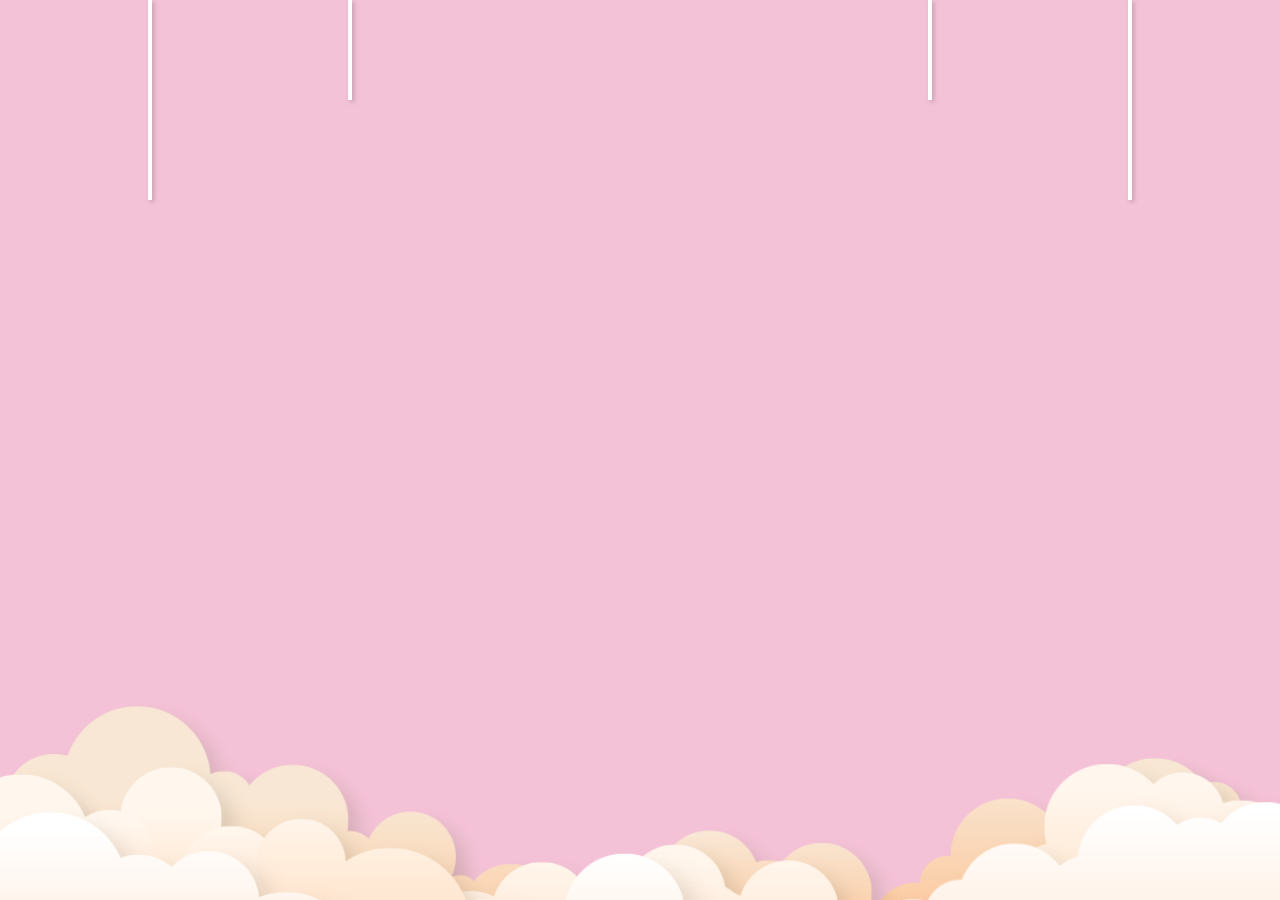
<file: index.html>
<!DOCTYPE html>
<html lang="en">
<head>
    <meta charset="UTF-8">
    <meta http-equiv="X-UA-Compatible" content="IE=edge">
    <meta name="viewport" content="width=device-width, initial-scale=1.0">
    <link rel="stylesheet" href="style.css">
    <link rel="website icon" type="png" href="image/traitym.png">
    <link rel="stylesheet" href="https://cdnjs.cloudflare.com/ajax/libs/font-awesome/6.3.0/css/all.min.css" integrity="sha512-SzlrxWUlpfuzQ+pcUCosxcglQRNAq/DZjVsC0lE40xsADsfeQoEypE+enwcOiGjk/bSuGGKHEyjSoQ1zVisanQ==" crossorigin="anonymous" referrerpolicy="no-referrer" />
    <title>Gửi cậu!</title>
</head>
<body>
    <div class="wrapper">
        <div class="crile-1"></div>
        <div class="crile-2"></div>
        <div class="crile-3"></div>
        <div class="crile-4"></div>
        <div class="heart">
            <svg version="1.1" id="Layer_1" xmlns="http://www.w3.org/2000/svg" xmlns:xlink="http://www.w3.org/1999/xlink" x="0px" y="0px"
                viewBox="0 0 323.47 305.1" style="enable-background:new 0 0 323.47 305.1;" xml:space="preserve">
            <path class="st0" d="M263.95,161.72c-0.79,0.79-1.59,1.55-2.4,2.28l0.06,0.06l-99.88,99.88l-99.87-99.88l0.05-0.05
                c-0.81-0.74-1.61-1.5-2.4-2.29c-13.79-13.79-20.68-31.86-20.68-49.94c0-18.07,6.89-36.15,20.69-49.94
                c13.79-13.79,31.86-20.68,49.94-20.68c18.07,0,36.14,6.89,49.93,20.68c0.79,0.79,1.55,1.59,2.28,2.4c0.03,0.02,0.05,0.04,0.07,0.06
                c0.01-0.02,0.03-0.04,0.05-0.06c0.74-0.81,1.5-1.61,2.29-2.4c13.79-13.79,31.86-20.68,49.94-20.68c18.07,0,36.14,6.89,49.93,20.68
                C291.53,89.42,291.53,134.14,263.95,161.72z"/>
            </svg>
        </div>
        <div class="traitym">
            <svg version="1.1" id="Layer_1" xmlns="http://www.w3.org/2000/svg" xmlns:xlink="http://www.w3.org/1999/xlink" x="0px" y="0px"
                viewBox="0 0 323.47 305.1" style="enable-background:new 0 0 323.47 305.1;" xml:space="preserve">
            <path class="st1" d="M0,152.55h53.28l13.76-29.86c0,0,8.87,57.48,9.78,57.48s15.59-70.01,15.59-70.01l11.62,59.01l9.17-43.11
                l11.31,26.49h79.8l14.06-24.66l8.87,42.19l11.62-34.85l9.17,42.19l10.7-63.59l9.48,38.72h55.26"/>
            <path class="st2" d="M196.74,116.91l0.01,0.01l-35.02,35.02l-35.02-35.02c-4.43-4.47-7.16-10.62-7.16-17.42
                c0-6.83,2.77-13.03,7.25-17.51c4.48-4.48,10.67-7.25,17.51-7.25c6.8,0,12.95,2.73,17.42,7.16c4.47-4.43,10.63-7.16,17.41-7.16
                c6.84,0,13.03,2.77,17.51,7.25c4.49,4.48,7.26,10.68,7.26,17.51C203.91,106.29,201.18,112.44,196.74,116.91z"/>
            </svg>
        </div>
        <div class="avt">
            <img src="image/1.jpg" alt="">
        </div>

        <div class="heart-item1">
            <img src="image/heart.png" alt="">
        </div>
        <div class="heart-item2">
            <img src="image/heart2.png" alt="">
        </div>
        <div class="box-heart">
            <div class="heart1">
                <i class="fa-solid fa-heart"></i>
            </div>
            <div class="heart2">
                <i class="fa-solid fa-heart"></i>
            </div>
            <div class="heart3">
                <i class="fa-solid fa-heart"></i>
            </div>
            <div class="heart4">
                <i class="fa-solid fa-heart"></i>
            </div>
        </div>
        <div class="box-big_clouds">
            <div class="big_clouds1">
                <img src="image/big-clouds1.png" alt="">
            </div>
            <div class="big_clouds2">
                <img src="image/big-clouds2.png" alt="">
            </div>
            <div class="big_clouds3">
                <img src="image/big-clouds3.png" alt="">
            </div>
        </div>
        <div class="mail">
            <button><i class="fa-regular fa-envelope"></i></button>
            <span class="heartMail"><i class="fa-solid fa-heart"></i></span>
        </div>
        <div class="icon">
            <i class="fa-solid fa-chevron-left"></i>
        </div>
        <div class="gift"></div>
        <div class="gift1"></div>
        <div class="gift2"></div>
        <div class="gift3"></div>
        <div class="textLove">
            <p>Tớ</p>
            <p>Thích</p>
            <p>Cậu</p>
        </div>
    </div>
</body>
<script>
    var mail = document.querySelector(".mail")
    mail.addEventListener("click", ()=>{
        window.location.href = "mail.html"
    })
</script>
</html>
</file>
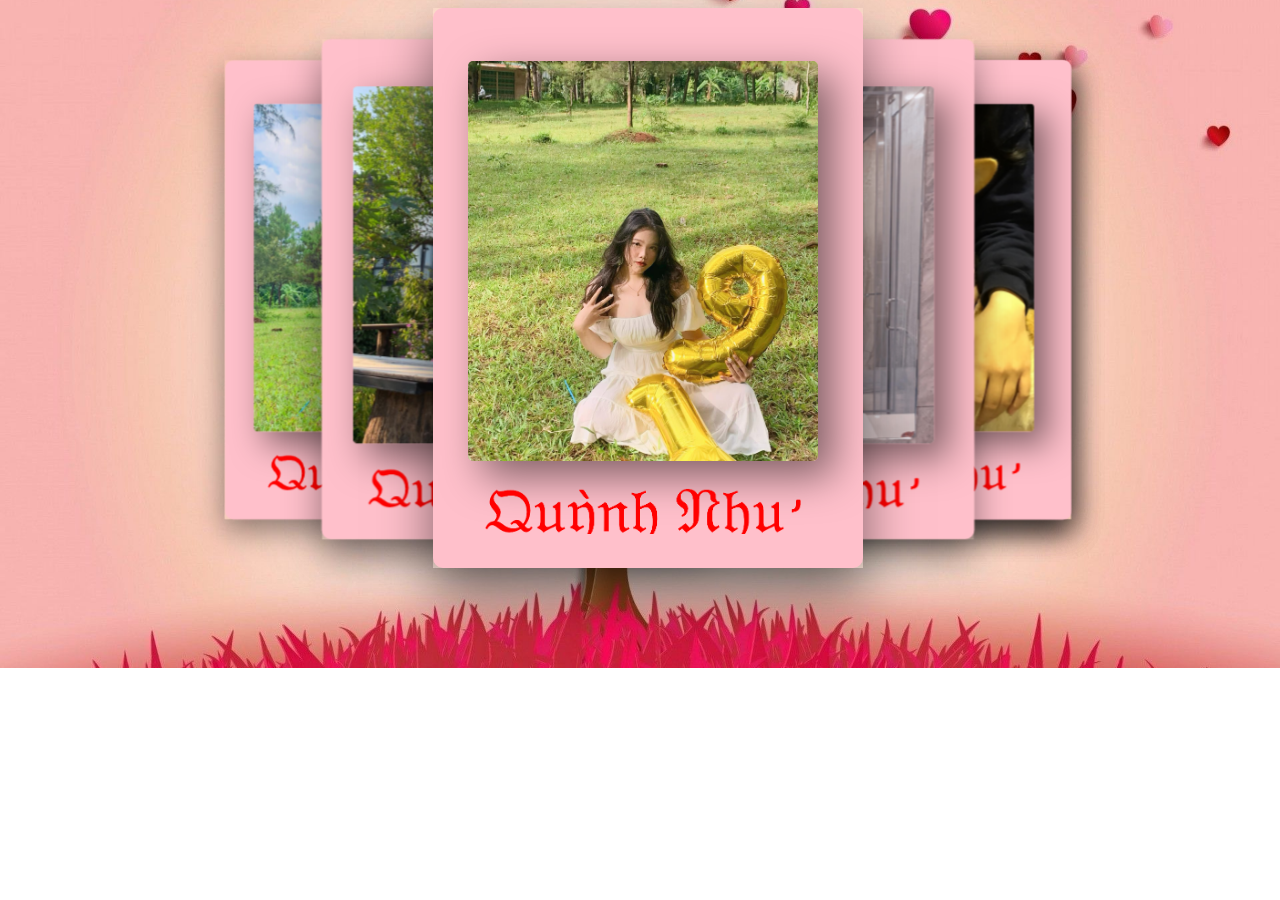
<file: mail.html>
<!DOCTYPE html>
<html lang="en">
<head>
    <meta charset="UTF-8">
    <meta http-equiv="X-UA-Compatible" content="IE=edge">
    <meta name="viewport" content="width=device-width, initial-scale=1.0">
    <link rel="website icon" type="png" href="image/traitym.png">
    <link rel="stylesheet" href="mail.css">
    <title>Gửi cậu!</title>
</head>
<body>
    <!-- <div class="warpper preloading">
        <div class="box">
            <div class="mail">
                <div class="heart">
                    <img src="image/tym.png" alt="">
                    <img src="image/tym.png" alt="">
                    <img src="image/tym.png" alt="">
                    <img src="image/tym.png" alt="">
                    <img src="image/tym.png" alt="">
                </div>
                <div class="content">
                    <div class="title">
                        <h2>Gửi Cậu!</h2>
                    </div>
                    <p>
                        Đi qua vài mối tình đổ vỡ, mình cứ nghĩ bản thân chẳng thể nào yêu thêm ai được nữa. Mình đã quen với cuộc sống làm bất cứ chuyện gì cũng một mình trong một thời gian dài. Dài đến mức mình chẳng nhớ nổi chính xác thời gian nữa. Nhưng rồi duyên số đã giúp mình gặp được cậu một người con gái xinh xắn, đáng yêu và rồi mình thích cậu từ lúc nào chẳng hay dù biết bản thân mình
chẳng có gì nổi bật, ăn nói cũng chẳng giỏi, chỉ có chân thành và trái tim ấp áp này. Thật ra ngay từ lúc xem ảnh của bà là trái tim tui đã xao xuyến hình như là cảm nắng bà mất rồi, rất muốn kết bạn tìm hiểu bà, mà thấy bà xinh như thế thì chắc đã có người yêu mất rồi, nên cũng chẳng dám, xong bạn tui nói bà còn độc thân nên tui mới dám đánh liều gửi lời mời kết bạn cho bà,
tui không nghĩ là bà sẽ đồng ý đâu, nhưng không biết sao mà bà lại đồng ý, lúc đó tui muốn nhắn ngay cho bà ấy, mà chẳng dám, hôm sau tui lại làm liều nhắn tin làm quen thật vui là bà đã trả lời lại. Mỗi một ngày trôi qua tui đều muốn gặp mặt bà, ngày đầu tiên tui gặp bà, tui như bị hớp hồn bởi vẻ đẹp của bà vậy, thế là tui quyết định theo đuổi bà từ đấy. Tui rất muốn nói
chuyện với bà, mà sao mỗi lần nói chuyện với bà là lại không biết nói gì, nghĩ mãi thì cũng không biết viết như thế nào , cuối cùng nói chuyện rất dễ làm bà khó chịu. Tui chỉ muốn nói với bà là tui rất thích bà và muốn được tìm hiểu bà tuy rằng tui biết một chàng đánh giày thì không thể xứng với một vị công chúa được, nhưng tui vẫn muốn thử một lần. Tui chẳng giàu sang nhưng
chắc chắn tui sẽ cho bà tất cả những gì tui có kể cả trái tim này.
                    </p>
                </div>
            </div>
        </div>
        <div class="loader-wrapper">
            <div class="loader">
                <div class="inner one" style="--i:1;"></div>
                <div class="inner two" style="--i:1;"></div>
                <div class="inner three" style="--i:1;"></div>
                <div class="box-heart">
                    <div class="heartLoader"></div>
                </div>
            </div>
        </div>
    </div>
     -->

     <div class="container">
        <div class="gift"></div>
        <div class="gift1"></div>
        <div class="gift2"></div>
        <div class="gift3"></div>
        <div class="gift4"></div>
        <div class="gift5"></div>

        <input type="radio" name="slider" class="d-none" id="s1" checked>
        <input type="radio" name="slider" class="d-none" id="s2">
        <input type="radio" name="slider" class="d-none" id="s3">
        <input type="radio" name="slider" class="d-none" id="s4">
        <input type="radio" name="slider" class="d-none" id="s5">
        <input type="radio" name="slider" class="d-none" id="s6">
        <input type="radio" name="slider" class="d-none" id="s7">
    
        
        <div class="cards">
             <label for="s1" id="slide1">
               <div class="card">
                 <div class="image">
                   <img src="Images/5.jpg" alt="">                                           
                 </div> 
                 <div class="name">
                  <img src="Images/background.png"> 
                 </div>
                                                        
               </div>
             </label>

             <label for="s2" id="slide2">
                  <div class="card">
                       <div class="image">
                            <img src="Images/2.jpg" alt="">
                       </div>      
                       <div class="name">
                            <img src="Images/background.png"> 
                       </div>                                                                                   
                  </div>
             </label>
             
             <label for="s3" id="slide3">
                  <div class="card">
                       <div class="image">
                            <img src="Images/3.jpg" alt="">                    
                       </div>   
                       <div class="name">
                            <img src="Images/background.png"> 
                       </div>                                 
                  </div>
             </label>
             <label for="s4" id="slide4">
                  <div class="card">
                       <div class="image">
                            <img src="Images/4.jpg" alt="">                        
                       </div>    
                       <div class="name">
                            <img src="Images/background.png"> 
                       </div>                                
                  </div>
             </label>
             <label for="s5" id="slide5">
                  <div class="card">
                       <div class="image">
                            <img src="Images/1.jpg" alt="">                       
                       </div>  
                       <div class="name">
                            <img src="Images/background.png"> 
                       </div>                                  
                  </div>
             </label>
             <label for="s6" id="slide6">
                  <div class="card">
                       <div class="image">
                            <img src="Images/6.jpg" alt="">                       
                       </div>  
                       <div class="name">
                            <img src="Images/background.png"> 
                       </div>                                  
                  </div>
             </label>
             <label for="s7" id="slide7">
                  <div class="card">
                       <div class="image">
                            <img src="Images/7.jpg" alt="">                       
                       </div>  
                       <div class="name">
                            <img src="Images/background.png"> 
                       </div>                                  
                  </div>
             </label>
        </div>    
   </div>    
</body>
<script type="text/javascript" src="https://code.jquery.com/jquery-3.6.3.min.js"></script>
    <script>
        $(window).on('load', function(event){
        $('body').removeClass('preloading');
        $('.loader-wrapper').delay(1000).fadeOut('fast');
    });
    </script>
</html>
</file>
<file: style.css>
@import url('https://fonts.googleapis.com/css2?family=Roboto:wght@700&display=swap');
@import url('https://fonts.googleapis.com/css2?family=Dancing+Script:wght@700&display=swap');
*{
    margin: 0;
    padding: 0;
    box-sizing: border-box;
}
body{
    background: #F4C2D7;
}
.wrapper{
    position: relative;
    width: 100%;
    height: 100%;
    display: flex;
    justify-content: center;
    align-items: center;
    min-height: 100vh;
    overflow: hidden;
}

.wrapper .crile-1{
    position: absolute;
    content: "";
    width: 100px;
    height: 100px;
    border: 6px solid red;
    border-radius: 50%;
    transform: scale(0);
    animation: scaleBorder 1s forwards alternate ease-in-out;
}
@keyframes scaleBorder{
    70%{
        transform: scale(1);
        border-width: 6px;
    }
    80%{
        transform: scale(1);
        border-width: 1px;
    }
    100%{
        transform: scale(1);
        border-width: 1px;
        opacity: 0;
    }
}
.wrapper .crile-2{
    position: absolute;
    content: "";
    width: 100px;
    height: 100px;
    border: 6px solid red;
    border-radius: 50%;
    transform: scale(0);
    animation: scaleBorder 1s forwards alternate ease-in-out 2;
    animation-delay: 0.3s;
}

.wrapper .crile-3{
    position: absolute;
    width: 50px;
    height: 50px;
    border: 30px solid red;
    border-radius: 50%;
    transform: scale(0);
    animation: spanScale 2s forwards alternate 1.8s;
}
@keyframes spanScale{
    0%{
        border-width: 30px;
        transform: scale(0);
    }
    30%, 40%{
        transform: scale(1);
    }
    50%{
        border-width: 5px;
        transform: scale(0.2);
    }
    52%{
        border-width: 30px;
    }
    80%{
        border-width: 30px;
        transform:translateY(300px) scale(0.2);
    }
    100%{
        border-width: 25px;
        transform:translate(0) scale(0);
    }
}
.wrapper .crile-4{
    position: absolute;
    bottom: 0;
    width: 100%;
    height: 100%;
    background: url("image/bgr.jpg");
    background-repeat: no-repeat;
    background-size: cover;
    transform: scale(0);
    transform-origin: bottom;
    animation: bgrScale 1s ease-in-out forwards alternate 3.1s;
}
@keyframes bgrScale{
    0%{
        width: 10px;
        height: 10px;
        transform: scale(0);
        border-radius: 50%;
        transform-origin: bottom;
    }
    98%{
        width: 700px;
        height: 700px;
        transform: scale(1);
        border-radius: 50%;
        transform-origin: bottom;
    }
    100%{
        width: 100%;
        height: 100%;
        transform: scale(1);
    }
}
.heart{
    position: absolute;
    width: 25%;
    height: 25%;
    display: flex;
    justify-content: center;
    align-items: center;
    z-index: 100;
    filter: drop-shadow(3px 3px 6px rgba(0,0,0,0.4));
    animation: nhiptim 2s forwards 16s;
}
.heart .st0{
    position: absolute;
    fill:none;
    stroke-width: 4px;
    stroke: #fed3dd;
    stroke-dasharray: 1700;
    stroke-dashoffset: 0;
    opacity: 0;
    animation: heart 5s linear forwards alternate 6s;
}
@keyframes heart{
    0%{
        opacity: 1;
        stroke-dashoffset: 1700;
    }
    100%{
        opacity: 1;
        stroke-dashoffset: 0;
        fill: #ff2b5d;
    }
}
.traitym{
    width: 250px;
    height: 250px;
    display: flex;
    justify-content: center;
    align-items: center;
    z-index: 100;
    animation: nhiptim 2s forwards 15s;
}
@keyframes nhiptim {
    0%{
        transform:rotate(0deg) scale(1);
    }
    20%,100%{
        transform:rotate(720deg) scale(0);
    }
}
.traitym .st1{
    fill: none;
    stroke: #ffffff;
    stroke-width: 5px;
    stroke-dasharray: 3700;
    stroke-dashoffset: 3700;
    animation: ani 10s forwards 7.5s;
}
@keyframes ani{
    0%{
        fill: none;
        stroke-dashoffset: 3700;
    }
    100%{
        fill: none;
        stroke-dashoffset: 0;
    }
}
.traitym .st2{
    stroke: #ffffff;
    stroke-width: 5px;
    fill: none;
    stroke-dasharray: 1700;
    stroke-dashoffset: 1700;
    animation: ani1 10s forwards 7s;
}
@keyframes ani1{
    0%{
        stroke-dashoffset: 2000;
        fill: none;
    }
    100%{
        stroke-dashoffset: 0;
        fill: red;
    }
}

.avt{
    position: absolute;
    width: 190px;
    height: 190px;
    border-radius: 50%;
    border: 4px solid #fff;
    overflow: hidden;
    transform: scale(0) translateY(20px);
    box-shadow: 3px 3px 10px rgba(0, 0, 0, 0.4);
    display: flex;
    z-index: 10000;
    animation: avt 2s forwards 17s;
}
@keyframes avt{
    0%{
        transform: scale(0) translateY(-40px);
    }
    10%{
        transform: scale(1.3) translateY(-40px);
    }
    20%{
        transform:scale(0.7) translateY(-40px);
    }
    30%,100%{
        transform:scale(1) translateY(-40px);
    }
}
.avt img{
    width: 100%;
    object-fit: cover;
}
.heart-item1{
    position: absolute;
    transform: scale(0) rotate(0deg);
    animation: bigHeart 2s forwards 11.2s;
}
@keyframes bigHeart{
    0%{
        transform: scale(0) rotate(0deg);
    }
    20%{
        transform: scale(1.3);
    }
    40%{
        transform: scale(0.7) rotate(360deg);
    }
    60%,100%{
        transform: scale(1) rotate(720deg);
    }
}
.heart-item2{
    position: absolute;
    width: 380px;
    z-index: 10;
    transform: scale(0);
    animation: bigHeart 2s forwards alternate 11s;
}
.heart-item2 img{
    width: 100%;
}

.box-heart{
    position: absolute;
    top: 0;
    left: 0;
    width: 100%;
}
.heart1{
    position: absolute;
    display: flex;
    width: 100px;
    justify-content: center;
    filter: drop-shadow(2px 2px 2px rgba(0,0,0,0.2));
    left: 100px;
    animation: heart1 2s infinite linear;
}
@keyframes heart1{
    0%{
        transform: rotate(0);
        transform-origin: top;
    }
    25%{
        transform: rotate(5deg);
        transform-origin: top;
    }
    50%{
        transform: rotate(0);
        transform-origin: top;
    }
    75%{
        transform: rotate(-5deg);
        transform-origin: top;
    }
    100%{
        transform: rotate(0);
        transform-origin: top;
    }
}
.heart1::before{
    position: absolute;
    content: "";
    width: 4px;
    height: 200px;
    background: #ffffff;
    filter: blur(0.5px);
}
.heart1 .fa-heart{
    position: absolute;
    font-size: 80px;
    color: #f8dae9;
    filter: drop-shadow(2px 2px 2px rgba(0,0,0,0.2));
    top: 150px;
}

.heart2{
    position: absolute;
    display: flex;
    width: 100px;
    justify-content: center;
    filter: drop-shadow(2px 2px 2px rgba(0,0,0,0.2));
    right: 100px;
    animation: heart1 2s infinite linear;
}
.heart2::before{
    position: absolute;
    content: "";
    width: 4px;
    height: 200px;
    background: #ffffff;
    filter: blur(0.5px);
}
.heart2 .fa-heart{
    position: absolute;
    font-size: 80px;
    color: #ff8dc6;
    filter: drop-shadow(2px 2px 2px rgba(0,0,0,0.2));
    top: 150px;
}
.heart3{
    position: absolute;
    display: flex;
    width: 100px;
    justify-content: center;
    filter: drop-shadow(2px 2px 2px rgba(0,0,0,0.2));
    left: 300px;
    animation: heart1 2s infinite linear;
}
.heart3::before{
    position: absolute;
    content: "";
    width: 4px;
    height: 100px;
    background: #ffffff;
    filter: blur(0.5px);
}
.heart3 .fa-heart{
    position: absolute;
    font-size: 80px;
    color: #ff4174;
    filter: drop-shadow(2px 2px 2px rgba(0,0,0,0.2));
    top: 70px;
}
.heart4{
    position: absolute;
    display: flex;
    width: 100px;
    justify-content: center;
    filter: drop-shadow(2px 2px 2px rgba(0,0,0,0.2));
    right: 300px;
    animation: heart1 2s infinite linear;
}
.heart4::before{
    position: absolute;
    content: "";
    width: 4px;
    height: 100px;
    background: #ffffff;
    filter: blur(0.5px);
}
.heart4 .fa-heart{
    position: absolute;
    font-size: 80px;
    color: #ff799f;
    filter: drop-shadow(2px 2px 2px rgba(0,0,0,0.2));
    top: 70px;
}
.box-big_clouds{
    position: absolute;
    top: 0;
    left: 0;
    width: 100%;
    height: 100%;
    display: flex;
    justify-content: center;
    align-items: center;
}
.big_clouds1{
    position: absolute;
    bottom: -190px;
    width: 110%;
    z-index: 7;
    animation: bigClouds1 4s infinite alternate;
}
.big_clouds1 img{
    width: 100%;
}
@keyframes bigClouds1{
    0%{
        transform: scale(1);
    }
    50%{
        transform: scale(0.98);
    }
    100%{
        transform: scale(1);
    }
}
.big_clouds2{
    position: absolute;
    bottom: -240px;
    width: 110%;
    z-index: 6;
    animation: bigClouds2 3s infinite alternate;
}
.big_clouds2 img{
    width: 100%;
}
@keyframes bigClouds2{
    0%{
        transform: scale(1);
    }
    50%{
        transform: scale(0.98);
    }
    100%{
        transform: scale(1);
    }
}
.big_clouds3{
    position: absolute;
    bottom: -150px;
    width: 110%;
    z-index: 5;
    animation: bigClouds3 2s infinite alternate;
}
.big_clouds3 img{
    width: 100%;
}
@keyframes bigClouds3{
    0%{
        transform: scale(1);
    }
    50%{
        transform: scale(0.98);
    }
    100%{
        transform: scale(1);
    }
}

.mail{
    position: absolute;
    z-index: 100000;
    width: 100px;
    height: 40px;
    display: flex;
    justify-content: center;
    align-items: center;
    cursor: pointer;
    margin-top: 180px;
    filter: drop-shadow(2px 2px 2px rgba(0,0,0,0.3));
    transform: scale(0);
    animation: boxMail 2s forwards ease-in-out 18s;
}
@keyframes boxMail{
    0%{
        transform: rotate(0deg) scale(0);
    }
    15%, 100%{
        transform: rotate(720deg) scale(1.1);
    }
}
.mail button{
    padding: 10px 15px;
    background-color: rgb(255, 109, 136);
    border: none;
    font-size: 25px;
    border-radius: 4px 0px 0px 4px;
    transition: 0.5s;
    width: 58px;
    height: 40px;
    display: flex;
    justify-content: center;
    align-items: center;
    cursor: pointer;
    color: #fff;
}
.mail button >i{
    transition: 0.5s;
}
.mail span{
    position: relative;
    width: 44px;
    height: 44px;
    background-color: rgb(255, 109, 136);
    margin-left: -2px;
    border-radius: 0px 6px 6px 0px;
    cursor: pointer;
    display: flex;
    justify-content: center;
    align-items: center;
    transition: 0.5s;
}
.heartMail i{
    color: #fff;
    transition: 1s;
}
.mail:hover button i{
    cursor: pointer;
    color: rgb(255, 255, 255);
    filter: drop-shadow(0px 0px 10px rgb(255, 187, 199));
    animation: rotateMail 0.5s linear infinite;
}
@keyframes rotateMail{
    0%{
        transform: rotate(0deg);
    }
    25%{
        transform: rotate(5deg);
    }
    50%{
        transform: rotate(0deg);
    }
    75%{
        transform: rotate(-5deg);
    }
    100%{
        transform: rotate(0deg);
    }
}
.mail:hover > .heartMail{
    transform: translateY(-4px);
    background-color: #f2acc6;
    box-shadow: -2px 2px 5px rgb(0, 0, 0, 0.5);
}

.mail:hover > .heartMail i{
    color: #ff0000;
    transform: rotate(360deg);
    filter: drop-shadow(0px 0px 7px rgb(255, 255, 255));
}
.gift{
    position: absolute;
    width: 110px;
    height: 110px;
    background: url(image/gift7.gif);
    background-repeat: no-repeat;
    background-size: cover;
    border-radius: 50%;
    background-position: center;
    box-shadow: 5px 5px 5px rgba(0, 0, 0, 0.2);
    left: 50px;
    top: 55%;
    z-index: 100;
    transform: scale(0);
    animation: giftCute 2s forwards 12.5s;
}
@keyframes giftCute{
    0%{
        transform: scale(0);
    }
    20%{
        transform: scale(1.3);
    }
    40%{
        transform: scale(0.7);
    }
    60%,100%{
        transform: scale(1);
    }
}
.gift::before{
    position: absolute;
    content: "Mở<3";
    font-family: 'Dancing Script', cursive;
    font-size: 20px;
    color: red;
    width: 110px;
    height: 35px;
    background: #ffffff;
    top: -30px;
    left: 50px;
    border-radius: 5px;
    box-shadow: 5px 5px 8px rgba(0, 0, 0, 0.2);
    display: flex;
    justify-content: center;
    align-items: center;
    z-index: 10;
    transition: animation 1s;
    opacity: 0;
    transform: translate(-60px, 60px) scale(0);
}
.icon:hover ~ .gift::before{
    animation: textGift 1s forwards;
}
@keyframes textGift{
    0%{
        opacity: 1;
        transform: translate(-60px, 60px) scale(0);
    }
    100%{
        opacity: 1;
        transform: translate(0px, 0px) scale(1);
    }
}
.gift1{
    position: absolute;
    width: 110px;
    height: 110px;
    background: url(image/gift5.gif);
    background-repeat: no-repeat;
    background-size: cover;
    border-radius: 50%;
    background-position: center;
    box-shadow: 5px 5px 5px rgba(0, 0, 0, 0.2);
    right: 50px;
    top: 55%;
    z-index: 10000;
    transform: scale(0);
    animation: giftCute 2s forwards 14s;
}
.gift1::before{
    position: absolute;
    content: "Nhé";
    font-size: 20px;
    color: red;
    font-family: 'Dancing Script', cursive;
    width: 110px;
    height: 35px;
    background: #ffffff;
    top: -30px;
    right: 50px;
    border-radius: 5px;
    box-shadow: 5px 5px 8px rgba(0, 0, 0, 0.2);
    display: flex;
    justify-content: center;
    align-items: center;
    z-index: 10;
    transition: animation 1s;
    opacity: 0;
    transform: translate(50px, 60px) scale(0);
}
.icon:hover ~ .gift1::before{
    animation: textGift1 1s forwards 1.5s;
}
@keyframes textGift1{
    0%{
        opacity: 1;
        transform: translate(50px, 60px) scale(0);
    }
    100%{
        opacity: 1;
        transform: translate(0px, 0px) scale(1);
    }
}
.gift2{
    position: absolute;
    width: 150px;
    height: 150px;
    background: url(image/gift6.gif);
    background-repeat: no-repeat;
    background-size: cover;
    border-radius: 50%;
    background-position: center;
    box-shadow: 5px 5px 5px rgba(0, 0, 0, 0.2);
    left: 220px;
    top: 30%;
    z-index: 10000;
    transform: scale(0);
    animation: giftCute 2s forwards 13s;
}
.gift2::before{
    position: absolute;
    content: "Thư";
    font-size: 20px;
    color: red;
    font-family: 'Dancing Script', cursive;
    width: 110px;
    height: 35px;
    background: #ffffff;
    top: -30px;
    left: 50px;
    border-radius: 5px;
    box-shadow: 5px 5px 8px rgba(0, 0, 0, 0.2);
    display: flex;
    justify-content: center;
    align-items: center;
    z-index: 10;
    transition: animation 1s;
    opacity: 0;
    transform: translate(-50px, 60px) scale(0);
}
.icon:hover ~ .gift2::before{
    animation: textGift 1s forwards 0.5s;
}
.gift3{
    position: absolute;
    width: 150px;
    height: 150px;
    background: url(image/gift3.gif);
    background-repeat: no-repeat;
    background-size: cover;
    border-radius: 50%;
    background-position: center;
    box-shadow: 5px 5px 5px rgba(0, 0, 0, 0.2);
    right: 220px;
    top: 30%;
    z-index: 10000;
    transform: scale(0);
    animation: giftCute 2s forwards 13.5s;
}
.gift3::before{
    position: absolute;
    content: "Ra";
    font-size: 20px;
    color: red;
    font-family: 'Dancing Script', cursive;
    width: 110px;
    height: 35px;
    background: #ffffff;
    top: -30px;
    right: 50px;
    border-radius: 5px;
    box-shadow: 5px 5px 8px rgba(0, 0, 0, 0.2);
    display: flex;
    justify-content: center;
    align-items: center;
    z-index: 10;
    transition: animation 1s;
    opacity: 0;
    transform: translate(50px, 60px) scale(0);
}
.icon:hover ~ .gift3::before{
    animation: textGift1 1s forwards 1s;
}
.icon{
    position: absolute;
    width: 50px;
    height: 50px;
    background: #fff;
    border-radius: 50%;
    display: flex;
    justify-content: center;
    align-items: center;
    bottom: 10%;
    box-shadow: 5px 5px 8px rgba(0, 0, 0, 0.2);
    cursor: pointer;
    z-index: 10000000000;
    transform: scale(0);
    animation: iconText 2s forwards 14.5s;
}
@keyframes iconText{
    0%{
        transform: scale(0);
    }
    10%{
        transform: scale(1.4);
    }
    20%{
        transform: scale(0.7);
    }
    30%,100%{
        transform: scale(1);
    }
}
.icon> i{
    font-size: 25px;
    color: #ff0000;
    transition: all 0.5s;
    transform: rotate(90deg);
}
.icon:hover > i{
    transform: rotate(630deg);
}
.textLove{
    position: absolute;
    top: 3%;
    display: flex;
    text-shadow: 0px 0px 10px rgba(0, 0, 0, 0.2) ;
}
.textLove p{
    font-family: 'Roboto', sans-serif;
    font-size: 60px;
    padding: 0px 10px;
    -webkit-text-stroke: 3px red;
    -webkit-text-fill-color: #fff;
}
.textLove p:nth-child(1){
    transform: scale(0);
    animation: textLove 2s forwards alternate ease-in-out 15.5s;
}
.textLove p:nth-child(2){
    transform: scale(0);
    animation: textLove 2s forwards alternate ease-in-out 15.7s;
}
.textLove p:nth-child(3){
    transform: scale(0);
    animation: textLove 2s forwards alternate ease-in-out 15.9s;
}
@keyframes textLove{
    0%{
        transform: scale(0);
    }
    10%{
        transform: scale(1.4);
    }
    20%{
        transform: scale(0.7);
    }
    30%,100%{
        transform: scale(1);
    }
}
</file>
<file: mail.css>
/* @import url('https://fonts.googleapis.com/css2?family=Dancing+Script:wght@700&display=swap');
*{
    padding: 0;
    margin: 0;
    box-sizing: border-box;
}
body{
    position: absolute;
    width: 100%;
    height: 100%;
}
.warpper{
    width: 100%;
    height: 100%;
    background: url(image/bgrMail.jpg);
    background-repeat: no-repeat;
    background-size: cover;
    background-position: center;
    display: flex;
    justify-content: center;
    align-items: center;
}
.box{
    position: relative;
    width: 1000px;
    height: 550px;
    background: rgba(253,233,234,0.9);
    border-radius: 5px;
    box-shadow: 3px 3px 3px rgba(0,0,0,0.3);
    display: flex;
    justify-content: center;
    align-items: center;
}
.mail{
    width: 950px;
    height: 500px;
    border: 2px dashed rgb(167,32,71);
    border-radius: 15px;
}
.heart{
    position: absolute;
    width: 100%;
    height: 100%;
}
.heart img:nth-child(1){
    position: absolute;
    width: 50px;
    transform: rotate(-25deg) translate(10px, 10px);
}
.heart img:nth-child(2){
    position: absolute;
    width: 30px;
    transform: rotate(-5deg) translate(3px, 50px);
}
.heart img:nth-child(3){
    position: absolute;
    width: 30px;
    transform: rotate(5deg) translate(70px, 5px);
}
.heart img:nth-child(4){
    position: absolute;
    width: 50px;
    right: 60px;
    bottom: 60px;
    transform: rotate(25deg);
}
.heart img:nth-child(5){
    position: absolute;
    width: 30px;
    right: 110px;
    bottom: 80px;
    transform: rotate(5deg);
}
.content{
    position: relative;
    width: 100%;
    height: 100%;
}
.content .title{
    display: flex;
    justify-content: center;
    align-items: center;
    width: 100%;
    height: 50px;
    overflow: hidden;
}
.content .title h2{
    font-family: 'Dancing Script', cursive;
    font-size: 35px;
    color: rgb(181,12,17);
    opacity: 0;
    transform: translateY(-40px);
    transition: 2s;
}
.warpper:hover .title h2{
    opacity: 1;
    transform: translateY(0px);
}
.content p{
    padding: 0px 45px;
    font-size: 22px;
    font-family: 'Dancing Script', cursive;
    opacity: 0;
    transition: all 1s;
}
.warpper:hover .content p{
    animation: text1 2s forwards ease-in-out 1s;
}
@keyframes text1{
    0%{
        opacity: 0;
    }
    100%{
        opacity: 1;
    }
}
.loader-wrapper{
    position: fixed;
    width: 100%;
    height: 100%;
    background: #fff;
    top: 0;
    left: 0;
    z-index: 100000000000;
}
.loader {
    position: absolute;
    top: 50%;
    left: 50%;
    width: 200px;
    height: 200px;
    border-radius: 50%;
    perspective: 800px;
    display: flex;
    justify-content: center;
    align-items: center;
    transform: translate(-50%, -50%);
}
.box-heart {
  width: 100%;
  height: 100%;
  display: flex;
  justify-content: center;
  align-items: center;
  animation: loaderElectron 0.5s alternate infinite;
  z-index: -1;
}
.heartLoader{
  position: absolute;
  background: url('image/traitym.png');
  background-size: cover;
  width: 120px;
  height: 120px;
  filter: drop-shadow(0 0 10px red) drop-shadow(0 0 40px red) drop-shadow(0 0 60px red);
}

@keyframes loaderElectron{
  0%{
    transform: scale(0.9);
  }
  100%{
    transform: scale(1.1);
  }
}
.inner {
    position: absolute;
    box-sizing: border-box;
    width: 100%;
    height: 100%;
    border-radius: 50%;  
  }
  
  .inner.one {
    left: 0%;
    top: 0%;
    animation: rotate-one calc(var(--i) * 1s) linear infinite;
    border-bottom: 4px solid red;
    border-right: 4px solid red;
    filter: drop-shadow(0 0 5px red) drop-shadow(0 0 5px red);
  }
  .inner.one::before {
    position: absolute;
    content: '';
    background: url('image/traitym.png');
    background-size: cover;
    width: 30px;
    height: 30px;
    z-index: 10000000s;
    top: 40%;
    transform: translate(-50%, 30%);
  }
  .inner.two {
    right: 0%;
    top: 0%;
    animation: rotate-two calc(var(--i) * 1s) linear infinite;
    border-right: 4px solid red;
    border-top: 4px solid red;
    filter: drop-shadow(0 0 5px red) drop-shadow(0 0 5px red);
  }
  .inner.two::before {
    position: absolute;
    content: '';
    background: url('image/traitym.png');
    background-size: cover;
    width: 30px;
    height: 30px;
    right: 50%;
    bottom: 0;
    transform: translate(30%, 50%);
  }
  .inner.three {
    right: 0%;
    bottom: 0%;
    animation: rotate-three calc(var(--i) * 1s) linear infinite;
    border-top: 4px solid red;
    border-left: 4px solid red;
    filter: drop-shadow(0 0 5px red) drop-shadow(0 0 10px red);
  }
  .inner.three::before {
    position: absolute;
    background: url('image/traitym.png');
    background-size: cover;
    width: 30px;
    height: 30px;
    content: '';
    right: 2px;
    top: 50%;
    transform: translate(50%, -120%);
  }
  @keyframes rotate-one {
    0% {
      transform: rotateX(35deg) rotateY(-45deg) rotateZ(0deg);
    }
    100% {
      transform: rotateX(35deg) rotateY(-45deg) rotateZ(360deg);
    }
  }
  @keyframes rotate-two {
    0% {
      transform: rotateX(50deg) rotateY(10deg) rotateZ(0deg);
    }
    100% {
      transform: rotateX(50deg) rotateY(10deg) rotateZ(360deg);
    }
  }
  @keyframes rotate-three{
    0% {
      transform: rotateX(35deg) rotateY(55deg) rotateZ(0deg);
    }
    100% {
      transform: rotateX(35deg) rotateY(55deg) rotateZ(360deg);
    }
  } */

  @import url('https://fonts.googleapis.com/css2?family=Urbanist:wght@200;300;400;600;700&display=swap');

body {

    /* display: flex;
    align-items: center;
    justify-content: center;
    background-color:rgb(250, 154, 170);
    overflow-x: hidden;
    height: 100vh;
    font-family: 'Urbanist', sans-serif; */
    width: 100%;
    height: 100%;
    background: url(image/bgrMail.jpg);
    background-repeat: no-repeat;
    background-size: cover;
    background-position: center;
    display: flex;
    justify-content: center;
    align-items: center;
}

a{

    text-decoration: none;
}

input {

    display: none;
}

.container {

    width: 100%;
    height: 100%;
    max-width: 600px;
    max-height: 600px;
    display: flex;
    transform-style: preserve-3d;
    justify-content: center;
    align-items: center;
    flex-direction: column;
}

.cards {

    position: relative;
    height: 1000px;
    width: 500px;
    margin-bottom: 20px;
    perspective: 1000px;
    transform-style: preserve-3d;
}

.cards label {

    position: absolute;
    width: 430px;
    left: 0;
    right: 0;
    margin: auto;
    cursor: pointer;
    transition: transform 0.55s ease;
}

.cards .card{

    position: relative;
    height: 500px;
    /* background-color: #323444; */
    background-color: pink;
    border-radius: 10px;
    padding: 30px 35px;
}

.card .image{

    display: flex;
    justify-content: space-between;
}

.card .image img{

    border-radius: 5px;
    box-shadow: 15px 15px 40px rgba(0, 0, 0, 50%);
    margin-top: 23px;
    width: 350px;
    height: 400px;
    object-fit: cover;
}
.card .name{
     display: flex;
     justify-content: space-between;
}

.card .name img{
     border-radius: 5px;
    /* box-shadow: 15px 15px 40px rgba(0, 0, 0, 50%); */
    margin-top: 23px;
    width: 350px;
    height: 50px;
    
    object-fit: cover;
}

#s1:checked~.cards #slide6,
#s2:checked~.cards #slide7,
#s3:checked~.cards #slide1,
#s4:checked~.cards #slide2,
#s5:checked~.cards #slide3,
#s6:checked~.cards #slide4,
#s7:checked~.cards #slide5
 {
    box-shadow: 0 15px 35px 0 rgba(0, 0, 0, 45%);
    transform: translate3d(-70%, 0, -220px);
    --current-color1: #ECEAED;
    --current-color2: #404457;
}

#s1:checked~.cards #slide7,
#s2:checked~.cards #slide1,
#s3:checked~.cards #slide2,
#s4:checked~.cards #slide3,
#s5:checked~.cards #slide4,
#s6:checked~.cards #slide5,
#s7:checked~.cards #slide6 {
    box-shadow: 0 20px 40px 0 rgba(0, 0, 0, 45%);
    transform: translate3d(-35%, 0, -120px);
    --current-color1: #ECEAED;
    --current-color2: #404457;
}

#s1:checked~.cards #slide1,
#s2:checked~.cards #slide2,
#s3:checked~.cards #slide3,
#s4:checked~.cards #slide4,
#s5:checked~.cards #slide5,
#s6:checked~.cards #slide6,
#s7:checked~.cards #slide7 {
    box-shadow: 0 25px 50px 0 rgba(0, 0, 0, 50%);
    transform: translate3d(0, 0, 0);
    --current-color1: #fad00c;
    --current-color2: #ECEAED;
}

#s1:checked~.cards #slide2,
#s2:checked~.cards #slide3,
#s3:checked~.cards #slide4,
#s4:checked~.cards #slide5,
#s5:checked~.cards #slide6,
#s6:checked~.cards #slide7,
#s7:checked~.cards #slide1 {
    box-shadow: 0 20px 40px 0 rgba(0, 0, 0, 45%);
    transform: translate3d(35%, 0, -120px);
    --current-color1: #ECEAED;
    --current-color2: #404457;
}

#s1:checked~.cards #slide3,
#s2:checked~.cards #slide4,
#s3:checked~.cards #slide5,
#s4:checked~.cards #slide6,
#s5:checked~.cards #slide7,
#s6:checked~.cards #slide1,
#s7:checked~.cards #slide2 {
    box-shadow: 0 15px 35px 0 rgba(0, 0, 0, 45%);
    transform: translate3d(70%, 0, -220px);
    --current-color1: #ECEAED;
    --current-color2: #404457;
}

#s1:checked~.cards #slide4,
#s2:checked~.cards #slide5,
#s3:checked~.cards #slide6,
#s4:checked~.cards #slide7,
#s5:checked~.cards #slide1,
#s6:checked~.cards #slide2,
#s7:checked~.cards #slide3 {
    box-shadow: 0 15px 35px 0 rgba(0, 0, 0, 45%);
    transform: translate3d(70%, 0, -220px);
    --current-color1: #ECEAED;
    --current-color2: #404457;
}

#s1:checked~.cards #slide5,
#s2:checked~.cards #slide6,
#s3:checked~.cards #slide7,
#s4:checked~.cards #slide1,
#s5:checked~.cards #slide2,
#s6:checked~.cards #slide3,
#s7:checked~.cards #slide4 {
    box-shadow: 0 15px 35px 0 rgba(0, 0, 0, 45%);
    transform: translate3d(70%, 0, -220px);
    --current-color1: #ECEAED;
    --current-color2: #404457;
}

.gift{
  position: absolute;
  width: 110px;
  height: 110px;
  background: url(image/gift7.gif);
  background-repeat: no-repeat;
  background-size: cover;
  border-radius: 50%;
  background-position: center;
  box-shadow: 5px 5px 5px rgba(0, 0, 0, 0.2);
  left: 50px;
  top: 55%;
  z-index: 100;
  transform: scale(0);
  animation: giftCute 2s forwards 12.5s;
}
@keyframes giftCute{
  0%{
      transform: scale(0);
  }
  20%{
      transform: scale(1.3);
  }
  40%{
      transform: scale(0.7);
  }
  60%,100%{
      transform: scale(1);
  }
}
.gift::before{
  position: absolute;
  content: "Mở<3";
  font-family: 'Dancing Script', cursive;
  font-size: 20px;
  color: red;
  width: 110px;
  height: 35px;
  background: #ffffff;
  top: -30px;
  left: 50px;
  border-radius: 5px;
  box-shadow: 5px 5px 8px rgba(0, 0, 0, 0.2);
  display: flex;
  justify-content: center;
  align-items: center;
  z-index: 10;
  transition: animation 1s;
  opacity: 0;
  transform: translate(-60px, 60px) scale(0);
}
.icon:hover ~ .gift::before{
  animation: textGift 1s forwards;
}
@keyframes textGift{
  0%{
      opacity: 1;
      transform: translate(-60px, 60px) scale(0);
  }
  100%{
      opacity: 1;
      transform: translate(0px, 0px) scale(1);
  }
}
.gift1{
  position: absolute;
  width: 110px;
  height: 110px;
  background: url(image/gift5.gif);
  background-repeat: no-repeat;
  background-size: cover;
  border-radius: 50%;
  background-position: center;
  box-shadow: 5px 5px 5px rgba(0, 0, 0, 0.2);
  right: 50px;
  top: 55%;
  z-index: 10000;
  transform: scale(0);
  animation: giftCute 2s forwards 14s;
}
.gift1::before{
  position: absolute;
  content: "Nhé";
  font-size: 20px;
  color: red;
  font-family: 'Dancing Script', cursive;
  width: 110px;
  height: 35px;
  background: #ffffff;
  top: -30px;
  right: 50px;
  border-radius: 5px;
  box-shadow: 5px 5px 8px rgba(0, 0, 0, 0.2);
  display: flex;
  justify-content: center;
  align-items: center;
  z-index: 10;
  transition: animation 1s;
  opacity: 0;
  transform: translate(50px, 60px) scale(0);
}
.icon:hover ~ .gift1::before{
  animation: textGift1 1s forwards 1.5s;
}
@keyframes textGift1{
  0%{
      opacity: 1;
      transform: translate(50px, 60px) scale(0);
  }
  100%{
      opacity: 1;
      transform: translate(0px, 0px) scale(1);
  }
}
.gift2{
  position: absolute;
  width: 150px;
  height: 150px;
  background: url(image/gift6.gif);
  background-repeat: no-repeat;
  background-size: cover;
  border-radius: 50%;
  background-position: center;
  box-shadow: 5px 5px 5px rgba(0, 0, 0, 0.2);
  left: 220px;
  top: 30%;
  z-index: 10000;
  transform: scale(0);
  animation: giftCute 2s forwards 13s;
}
.gift2::before{
  position: absolute;
  content: "Thư";
  font-size: 20px;
  color: red;
  font-family: 'Dancing Script', cursive;
  width: 110px;
  height: 35px;
  background: #ffffff;
  top: -30px;
  left: 50px;
  border-radius: 5px;
  box-shadow: 5px 5px 8px rgba(0, 0, 0, 0.2);
  display: flex;
  justify-content: center;
  align-items: center;
  z-index: 10;
  transition: animation 1s;
  opacity: 0;
  transform: translate(-50px, 60px) scale(0);
}
.icon:hover ~ .gift2::before{
  animation: textGift 1s forwards 0.5s;
}
.gift3{
  position: absolute;
  width: 150px;
  height: 150px;
  background: url(image/gift3.gif);
  background-repeat: no-repeat;
  background-size: cover;
  border-radius: 50%;
  background-position: center;
  box-shadow: 5px 5px 5px rgba(0, 0, 0, 0.2);
  right: 220px;
  top: 30%;
  z-index: 10000;
  transform: scale(0);
  animation: giftCute 2s forwards 13.5s;
}
.gift3::before{
  position: absolute;
  content: "Ra";
  font-size: 20px;
  color: red;
  font-family: 'Dancing Script', cursive;
  width: 110px;
  height: 35px;
  background: #ffffff;
  top: -30px;
  right: 50px;
  border-radius: 5px;
  box-shadow: 5px 5px 8px rgba(0, 0, 0, 0.2);
  display: flex;
  justify-content: center;
  align-items: center;
  z-index: 10;
  transition: animation 1s;
  opacity: 0;
  transform: translate(50px, 60px) scale(0);
}
.icon:hover ~ .gift3::before{
  animation: textGift1 1s forwards 1s;
}
.icon{
  position: absolute;
  width: 50px;
  height: 50px;
  background: #fff;
  border-radius: 50%;
  display: flex;
  justify-content: center;
  align-items: center;
  bottom: 10%;
  box-shadow: 5px 5px 8px rgba(0, 0, 0, 0.2);
  cursor: pointer;
  z-index: 10000000000;
  transform: scale(0);
  animation: iconText 2s forwards 14.5s;
}
@keyframes iconText{
  0%{
      transform: scale(0);
  }
  10%{
      transform: scale(1.4);
  }
  20%{
      transform: scale(0.7);
  }
  30%,100%{
      transform: scale(1);
  }
}
.icon> i{
  font-size: 25px;
  color: #ff0000;
  transition: all 0.5s;
  transform: rotate(90deg);
}
.icon:hover > i{
  transform: rotate(630deg);
}
.textLove{
  position: absolute;
  top: 3%;
  display: flex;
  text-shadow: 0px 0px 10px rgba(0, 0, 0, 0.2) ;
}
.textLove p{
  font-family: 'Roboto', sans-serif;
  font-size: 60px;
  padding: 0px 10px;
  -webkit-text-stroke: 3px red;
  -webkit-text-fill-color: #fff;
}
.textLove p:nth-child(1){
  transform: scale(0);
  animation: textLove 2s forwards alternate ease-in-out 15.5s;
}
.textLove p:nth-child(2){
  transform: scale(0);
  animation: textLove 2s forwards alternate ease-in-out 15.7s;
}
.textLove p:nth-child(3){
  transform: scale(0);
  animation: textLove 2s forwards alternate ease-in-out 15.9s;
}
@keyframes textLove{
  0%{
      transform: scale(0);
  }
  10%{
      transform: scale(1.4);
  }
  20%{
      transform: scale(0.7);
  }
  30%,100%{
      transform: scale(1);
  }
}

.gift{
  position: absolute;
  width: 110px;
  height: 110px;
  background: url(image/gift7.gif);
  background-repeat: no-repeat;
  background-size: cover;
  border-radius: 50%;
  background-position: center;
  box-shadow: 5px 5px 5px rgba(0, 0, 0, 0.2);
  left: -300px;
  top: 10%;
  z-index: 100;
  transform: scale(0);
  animation: giftCute 2s forwards 1s;
}
@keyframes giftCute{
  0%{
      transform: scale(0);
  }
  20%{
      transform: scale(1.3);
  }
  40%{
      transform: scale(0.7);
  }
  60%,100%{
      transform: scale(1);
  }
}
.gift::before{
  position: absolute;
  content: "Mở<3";
  font-family: 'Dancing Script', cursive;
  font-size: 20px;
  color: red;
  width: 110px;
  height: 35px;
  background: #ffffff;
  top: -30px;
  left: 50px;
  border-radius: 5px;
  box-shadow: 5px 5px 8px rgba(0, 0, 0, 0.2);
  display: flex;
  justify-content: center;
  align-items: center;
  z-index: 10;
  transition: animation 1s;
  opacity: 0;
  transform: translate(-60px, 60px) scale(0);
}
.icon:hover ~ .gift::before{
  animation: textGift 1s forwards;
}
@keyframes textGift{
  0%{
      opacity: 1;
      transform: translate(-60px, 60px) scale(0);
  }
  100%{
      opacity: 1;
      transform: translate(0px, 0px) scale(1);
  }
}
.gift1{
  position: absolute;
  width: 110px;
  height: 110px;
  background: url(image/gift5.gif);
  background-repeat: no-repeat;
  background-size: cover;
  border-radius: 50%;
  background-position: center;
  box-shadow: 5px 5px 5px rgba(0, 0, 0, 0.2);
  right: -400px;
  top: 80%;
  z-index: 10000;
  transform: scale(0);
  animation: giftCute 2s forwards 1.5s;
}
.gift1::before{
  position: absolute;
  content: "Nhé";
  font-size: 20px;
  color: red;
  font-family: 'Dancing Script', cursive;
  width: 110px;
  height: 35px;
  background: #ffffff;
  top: -30px;
  right: 50px;
  border-radius: 5px;
  box-shadow: 5px 5px 8px rgba(0, 0, 0, 0.2);
  display: flex;
  justify-content: center;
  align-items: center;
  z-index: 10;
  transition: animation 1s;
  opacity: 0;
  transform: translate(50px, 60px) scale(0);
}
.icon:hover ~ .gift1::before{
  animation: textGift1 1s forwards 1.5s;
}
@keyframes textGift1{
  0%{
      opacity: 1;
      transform: translate(50px, 60px) scale(0);
  }
  100%{
      opacity: 1;
      transform: translate(0px, 0px) scale(1);
  }
}
.gift2{
  position: absolute;
  width: 150px;
  height: 150px;
  background: url(image/gift6.gif);
  background-repeat: no-repeat;
  background-size: cover;
  border-radius: 50%;
  background-position: center;
  box-shadow: 5px 5px 5px rgba(0, 0, 0, 0.2);
  left:-400px;
  top: 90%;
  z-index: 10000;
  transform: scale(0);
  animation: giftCute 2s forwards 1s;
}
.gift2::before{
  position: absolute;
  content: "Thư";
  font-size: 20px;
  color: red;
  font-family: 'Dancing Script', cursive;
  width: 110px;
  height: 35px;
  background: #ffffff;
  top: -30px;
  left: 50px;
  border-radius: 5px;
  box-shadow: 5px 5px 8px rgba(0, 0, 0, 0.2);
  display: flex;
  justify-content: center;
  align-items: center;
  z-index: 10;
  transition: animation 1s;
  opacity: 0;
  transform: translate(-50px, 60px) scale(0);
}
.icon:hover ~ .gift2::before{
  animation: textGift 1s forwards 0.5s;
}
.gift3{
  position: absolute;
  width: 150px;
  height: 150px;
  background: url(image/gift3.gif);
  background-repeat: no-repeat;
  background-size: cover;
  border-radius: 50%;
  background-position: center;
  box-shadow: 5px 5px 5px rgba(0, 0, 0, 0.2);
  right: -255px;
  top: 0;
  z-index: 10000;
  transform: scale(0);
  animation: giftCute 2s forwards 1s;
}
.gift3::before{
  position: absolute;
  content: "Ra";
  font-size: 20px;
  color: red;
  font-family: 'Dancing Script', cursive;
  width: 110px;
  height: 35px;
  background: #ffffff;
  top: -30px;
  right: 50px;
  border-radius: 5px;
  box-shadow: 5px 5px 8px rgba(0, 0, 0, 0.2);
  display: flex;
  justify-content: center;
  align-items: center;
  z-index: 10;
  transition: animation 1s;
  opacity: 0;
  transform: translate(50px, 60px) scale(0);
}
.icon:hover ~ .gift3::before{
  animation: textGift1 1s forwards 1s;
}
.gift4{
  position: absolute;
  width: 150px;
  height: 150px;
  background: url(image/gif8.gif);
  background-repeat: no-repeat;
  background-size: cover;
  border-radius: 50%;
  background-position: center;
  box-shadow: 5px 5px 5px rgba(0, 0, 0, 0.2);
  left:-350px;
  top: 50%;
  z-index: 10000;
  transform: scale(0);
  animation: giftCute 2s forwards 1s;
}
.gift4::before{
  position: absolute;
  content: "Thư";
  font-size: 20px;
  color: red;
  font-family: 'Dancing Script', cursive;
  width: 110px;
  height: 35px;
  background: #ffffff;
  top: -30px;
  left: 50px;
  border-radius: 5px;
  box-shadow: 5px 5px 8px rgba(0, 0, 0, 0.2);
  display: flex;
  justify-content: center;
  align-items: center;
  z-index: 10;
  transition: animation 1s;
  opacity: 0;
  transform: translate(-50px, 60px) scale(0);
}
.icon:hover ~ .gift4::before{
  animation: textGift 1s forwards 0.5s;
}
.gift5{
  position: absolute;
  width: 150px;
  height: 150px;
  background: url(image/gift9.gif);
  background-repeat: no-repeat;
  background-size: cover;
  border-radius: 50%;
  background-position: center;
  box-shadow: 5px 5px 5px rgba(0, 0, 0, 0.2);
  right:  -250px;
  top: 50%;
  z-index: 10000;
  transform: scale(0);
  animation: giftCute 2s forwards 1s;
}
.gift5::before{
  position: absolute;
  content: "Thư";
  font-size: 20px;
  color: red;
  font-family: 'Dancing Script', cursive;
  width: 110px;
  height: 35px;
  background: #ffffff;
  top: -30px;
  left: 50px;
  border-radius: 5px;
  box-shadow: 5px 5px 8px rgba(0, 0, 0, 0.2);
  display: flex;
  justify-content: center;
  align-items: center;
  z-index: 10;
  transition: animation 1s;
  opacity: 0;
  transform: translate(-50px, 60px) scale(0);
}
.icon:hover ~ .gift5::before{
  animation: textGift 1s forwards 0.5s;
}
</file>
